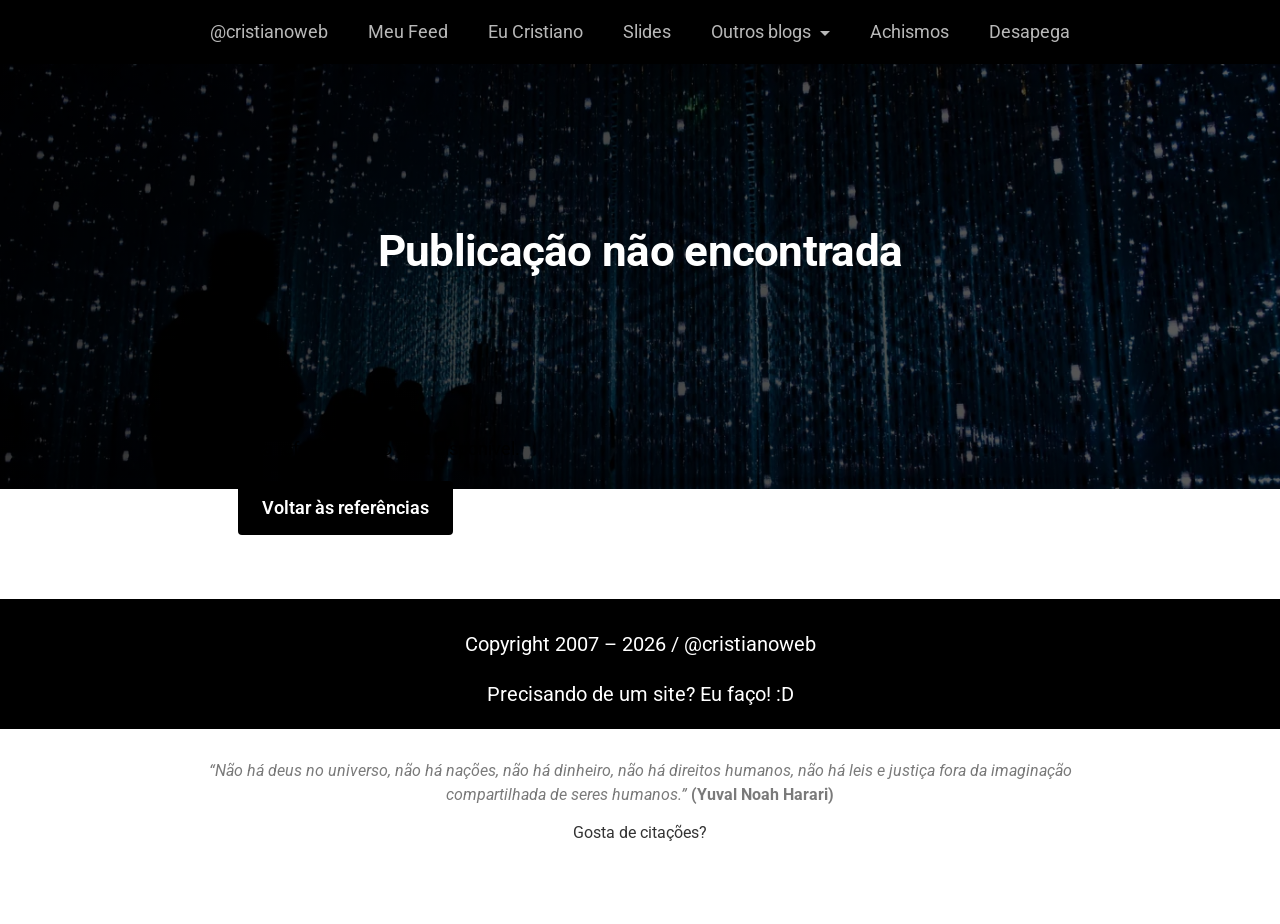
<file: publicacao.html>
<!doctype html><html lang="pt-BR"><head><meta charset="utf-8"><meta name="viewport" content="width=device-width,initial-scale=1"><title>Achismos</title><meta name="description" content="Sites, páginas e links achados por aí. Curadoria por @cristianoweb da Kamus."><link rel="canonical" href="https://achismos.cristianoweb.net/publicacao.html"><meta property="og:title" content="Achismos"><meta property="og:image" content="https://achismos.cristianoweb.net/cover.webp"><meta name="twitter:card" content="summary_large_image"><link rel="stylesheet" href="style.css?v=15165e36fa89"><script src="site.js?v=e8df1021d00d" defer></script></head><body data-view="publication"><a class="skip" href="#conteudo">Ir para o conteúdo</a><header class="site-header"><button class="menu-toggle" aria-label="Alternar menu" aria-controls="personal-menu" aria-expanded="false"><svg viewBox="0 0 24 24" fill="none" stroke="currentColor" stroke-width="2" aria-hidden="true"><path d="M3 6h18M3 12h18M3 18h18"/></svg></button><nav aria-label="Menu principal"><ul class="site-nav" id="personal-menu"><li><a href="https://cristianoweb.net/">@cristianoweb</a></li><li><a href="https://cristianoweb.net/meufeed">Meu Feed</a></li><li><a href="https://cristianoweb.net/eu">Eu Cristiano</a></li><li><a href="https://cristianoweb.net/slides">Slides</a></li><li class="has-submenu"><button class="submenu-toggle" aria-controls="other-blogs" aria-expanded="false">Outros blogs</button><ul class="submenu" id="other-blogs"><li><a href="https://cristianoweb.net/pai-de-autista">Pai de Autista</a></li><li><a href="https://cristianoweb.net/empresa-deselegante">Empresa Deselegante</a></li><li><a href="https://cristianoweb.net/eleitor-virtual">Eleitor Virtual</a></li><li><a href="https://cristianoweb.net/baudeblogs">Baú de Blogs</a></li></ul></li><li><a href="https://achismos.cristianoweb.net/">Achismos</a></li><li><a href="https://www.enjoei.com.br/@cristianoweb">Desapega</a></li></ul></nav></header><header class="hero detail-hero"><div class="hero-inner" id="hero-inner"><h1>Achismos</h1><p>Sites, páginas e links “achados” por aí com o objetivo de estudo, análise ou curiosidade mesmo!</p><p class="byline">Curadoria por @cristianoweb da <a href="https://kamus.com.br/">Kamus</a></p></div></header><main class="detail" id="conteudo"><p>Carregando publicação…</p></main><footer class="personal-footer"><div class="footer-copyright"><div class="footer-copyright-inner"><p>Copyright 2007 – 2026 / @cristianoweb</p><p><a href="https://kamus.com.br/?rel=cristianoweb.net" target="_blank" rel="noopener">Precisando de um site? Eu faço! :D</a></p></div></div><section class="footer-quote"><div><p><em>“Não há deus no universo, não há nações, não há dinheiro, não há direitos humanos, não há leis e justiça fora da imaginação compartilhada de seres humanos.”</em> <strong>(Yuval Noah Harari)</strong></p><p><a href="https://cristianoweb.net/citacao">Gosta de citações?</a></p></div></section><div class="footer-mastodon"><a rel="me" href="https://mastodon.online/@cristianoweb">Mastodon</a></div></footer></body></html>
</file>
<file: style.css>
@import url('https://fonts.googleapis.com/css2?family=Roboto:wght@400;500;600;700&display=swap');
:root{color-scheme:dark;--bg:#191919;--ink:#fff;--muted:#c7c7c7;--accent:#BA01C9;--yellow:#F0BB2B;--line:#383838}
*{box-sizing:border-box}body{margin:0;background:var(--bg);color:var(--ink);font:18px/1.55 Roboto,Arial,sans-serif}a{color:inherit}a:focus-visible,button:focus-visible{outline:3px solid var(--yellow);outline-offset:6px}.skip{position:absolute;left:16px;top:-100px;z-index:5;background:var(--yellow);color:#191919;padding:12px}.skip:focus{top:12px}
.hero{min-height:330px;display:grid;place-items:center;text-align:center;padding:64px 24px;background:linear-gradient(90deg,rgba(0,0,0,.79),rgba(0,0,0,.64)),url('cover.webp') center 45%/cover}
.hero-inner{max-width:1050px}.hero h1{font-size:clamp(38px,5vw,60px);line-height:1.08;letter-spacing:-1.5px;margin:0 0 24px;font-weight:700;color:#e970f3}.hero p{margin:0;font-size:20px;color:#fff}.hero p a{color:var(--yellow);text-decoration:none}.hero p a:hover{text-decoration:underline}
.feed{max-width:1000px;padding:52px 28px 64px;margin:auto}.feed-head{display:flex;align-items:baseline;justify-content:space-between;gap:20px;margin-bottom:12px}.feed-head h2{font-size:28px;margin:0}.count{font-size:14px;color:var(--muted);white-space:nowrap}.card{border-bottom:1px solid var(--line)}.card-link{display:grid;grid-template-columns:280px minmax(0,1fr);gap:28px;padding:30px 0;text-decoration:none;align-items:start}.thumb{aspect-ratio:16/9;width:100%;height:auto;object-fit:cover;display:block;background:#252525}.card-title{font-size:23px;line-height:1.25;margin:8px 0 12px;font-weight:700;overflow-wrap:anywhere}.card-link:hover .card-title{color:var(--yellow)}.meta{display:flex;align-items:center;gap:14px;flex-wrap:wrap;font-size:13px;color:var(--muted)}.category{color:var(--yellow);font-weight:600}.tags{display:flex;flex-wrap:wrap;gap:6px;margin:14px 0 0}.tag{font-size:12px;line-height:1.35;color:#e4b9e8;padding:4px 8px;background:#38263b;border-radius:3px}.summary{font-size:16px;line-height:1.6;margin:0;color:var(--muted);display:-webkit-box;-webkit-line-clamp:3;-webkit-box-orient:vertical;overflow:hidden}.pagination{display:flex;justify-content:center;flex-wrap:wrap;gap:8px;margin-top:40px}.pagination a{display:grid;place-items:center;min-width:38px;min-height:42px;padding:5px 12px;text-decoration:none;border:1px solid #494949;border-radius:3px;font-size:15px}.pagination a:hover{border-color:var(--yellow);color:var(--yellow)}.pagination [aria-current=page]{background:var(--yellow);border-color:var(--yellow);color:#191919;font-weight:700}.page-status{text-align:center;color:var(--muted);font-size:14px;margin-top:20px}
.detail-hero{min-height:425px;padding-bottom:115px}.detail-hero h1{font-size:clamp(30px,4vw,44px);letter-spacing:-.7px;max-width:940px;margin:22px auto}.back{color:var(--yellow);font-size:16px;text-decoration:none}.back:hover{text-decoration:underline}.detail-hero .meta{justify-content:center;font-size:15px}.detail-hero .tags{justify-content:center;max-width:800px;margin:20px auto 0}.detail{max-width:860px;margin:-72px auto 0;padding:0 28px 64px;position:relative}.media{width:100%;height:auto;aspect-ratio:16/9;display:block;object-fit:contain;background:#080808;border-radius:10px;overflow:hidden;box-shadow:0 10px 24px #0004}.video-poster{padding:0;position:relative;cursor:pointer;border:0}.video-poster img{width:100%;height:100%;object-fit:cover;display:block}.play{position:absolute;inset:0;display:grid;place-items:center;background:#0003}.play span{display:grid;place-items:center;background:var(--yellow);color:#191919;width:76px;height:76px;border-radius:50%;font-size:30px;padding-left:4px}.media iframe{width:100%;height:100%;border:0}.description{font-size:20px;line-height:1.8;color:#d0d0d0;margin:36px 0;white-space:pre-line;overflow-wrap:anywhere}.source{display:inline-flex;align-items:center;justify-content:center;background:var(--yellow);color:#191919;padding:13px 24px;border-radius:4px;text-decoration:none;font-weight:600}.source:hover{background:#ffd35c}.detail-bottom{margin-top:40px;padding-top:24px;border-top:1px solid var(--line)}.detail-bottom .back{color:var(--muted)}footer{padding:32px 24px;text-align:center;font-size:14px;color:#a9a9a9;background:#111}footer a{color:var(--yellow);text-decoration:none}footer p{margin:4px 0}
@media(max-width:700px){.hero{min-height:280px;padding:52px 22px}.hero h1{letter-spacing:-1px}.feed{padding:32px 20px 44px}.feed-head{display:block}.count{display:block;margin-top:6px}.card-link{grid-template-columns:1fr;gap:18px;padding:26px 0}.card-title{font-size:22px}.summary{-webkit-line-clamp:4}.thumb{width:100%}.detail-hero{padding-bottom:100px;min-height:410px}.detail{padding:0 20px 44px;margin-top:-56px}.description{font-size:18px}.detail-hero h1{font-size:30px}.detail .media{border-radius:6px}}



/* Ajustes editoriais de 29/10/2026. */
.hero h1{color:#fff}
.feed-head{margin-bottom:30px}
.feed .card{border-bottom:0}
.feed .card + .card{margin-top:60px}
.feed .card-link{padding:0}
.feed .meta{flex-direction:column;align-items:flex-start;gap:3px}
.feed .meta time{display:block}
@media(max-width:700px){
 .hero{padding-left:42px;padding-right:42px}
 .detail-hero .meta{flex-direction:column;align-items:center;gap:3px}
 .feed{padding-left:40px;padding-right:40px}
 .detail{padding-left:40px;padding-right:40px}
 footer{padding-left:44px;padding-right:44px}
}

/* Identidade visual de cristianoweb.net, sobre a estrutura do Reage designer. */
:root{color-scheme:light;--bg:#fff;--ink:#000;--muted:#707070;--accent:#cc3366;--yellow:#cc3366;--line:#e8e8e8}
.hero p{max-width:760px;margin:0 auto;font-size:20px}.hero .byline{font-size:17px;margin-top:16px}.hero p a{color:#fff}
.detail .description{color:#707070;white-space:normal}.description p{margin:0 0 22px}
.tag{background:#f7edf1;color:#a3224d}.category{color:#b12754}
.source{background:#cc3366;color:#fff}.source:hover{background:#a72550}
.pagination a{border-color:#ddd}.pagination a:hover{color:#cc3366;border-color:#cc3366}.pagination [aria-current=page]{color:#fff}
.ellipsis{align-self:center;padding:0 3px}
.detail-bottom{border-color:#e5e5e5}.detail-bottom .back{color:#707070}
footer{background:#000;color:#aaa}footer a{color:#ddd}footer a:hover{color:#fff}
.skip{background:#cc3366;color:white}
.site-header{background:#000;color:#b8b8b8;position:relative;z-index:10}
.site-header>nav{width:100%}
.site-nav{display:flex;align-items:center;justify-content:center;gap:40px;list-style:none;margin:0;padding:0 20px;min-height:64px}
.site-nav>li{position:relative;margin:0;padding:0}
.site-nav a,.submenu-toggle{color:#b8b8b8;text-decoration:none;font:400 18px/1.35 Roboto,Arial,sans-serif}
.site-nav>li>a,.submenu-toggle{display:block;padding:20px 0;white-space:nowrap}
.site-nav a:hover,.site-nav a:focus-visible,.submenu-toggle:hover,.submenu-toggle:focus-visible{color:#fff}
.submenu-toggle{border:0;background:none;cursor:pointer}
.submenu-toggle:after{content:"";display:inline-block;border-left:5px solid transparent;border-right:5px solid transparent;border-top:5px solid currentColor;margin-left:9px;vertical-align:middle}
.submenu{display:none;position:absolute;top:100%;left:0;min-width:225px;list-style:none;padding:8px 0;margin:0;background:#000}
.submenu a{display:block;padding:12px 20px;font-size:16px;white-space:nowrap}
.has-submenu:hover .submenu,.has-submenu:focus-within .submenu,.submenu.open{display:block}
.menu-toggle{display:none}
@media(max-width:900px){
 .site-header{min-height:64px;display:flex;flex-direction:column;align-items:center}
 .menu-toggle{display:block;background:none;border:0;color:#fff;padding:18px 24px;cursor:pointer;min-height:64px}
 .menu-toggle svg{display:block;width:26px;height:26px}
 .site-nav{display:none;width:100%;padding:0 24px 16px;min-height:0}
 .site-nav.open{display:block}
 .site-nav>li>a,.submenu-toggle{padding:13px 0;white-space:normal;text-align:left;width:100%}
 .submenu{position:static;background:#121212;margin:0 0 8px}
 .has-submenu:hover .submenu,.has-submenu:focus-within .submenu{display:none}
 .has-submenu .submenu.open{display:block}
 .submenu a{white-space:normal}
}

/* Ajustes solicitados em 29/10/2026. */
.feed .category{color:#333333}
.feed .tag{color:#333333;background:#cccccc}
.detail-hero .back,.detail-hero .category{color:#ffffff}
.detail-hero .meta{flex-direction:column;align-items:center;gap:3px}
.detail-hero .meta time{display:block}
.detail .source{background:#000000;color:#ffffff}
.detail .source:hover{background:#333333}

.personal-footer{padding:0;background:#fff;text-align:center;color:#7a7a7a;font:16px/24px Roboto,Arial,sans-serif}
.personal-footer p{margin:0 0 14.4px}
.footer-copyright{background:#000;color:#fff;padding:20px 10px 10px}
.footer-copyright-inner{max-width:1120px;margin:auto;padding:10px;display:flex;flex-direction:column;gap:20px}
.footer-copyright-inner p{font-size:20px;line-height:30px;margin:0}
.footer-copyright a,.footer-copyright a:hover{color:#fff}
.footer-quote{padding:20px 10px 10px}
.footer-quote>div{max-width:960px;margin:auto;padding:10px}
.footer-quote a,.footer-quote a:hover{color:#333}
.footer-mastodon{max-width:1160px;padding:10px;margin:auto;text-align:left;min-height:44px}
.footer-mastodon a,.footer-mastodon a:hover{color:#fff;font-family:-apple-system,BlinkMacSystemFont,"Segoe UI",Roboto,Arial,sans-serif}

/* Cores da paginacao iguais ao Meu Feed. */
.pagination a{color:#bbbbbb;background:transparent;border-color:transparent}
.pagination a:hover,.pagination a:focus-visible,.pagination [aria-current=page]{color:#000000;background:transparent;border-color:transparent}
.pagination .ellipsis{color:#333333}

.feed .card-link:hover .card-title{color:#666666}

.detail-hero .tag{color:#000000}
</file>
